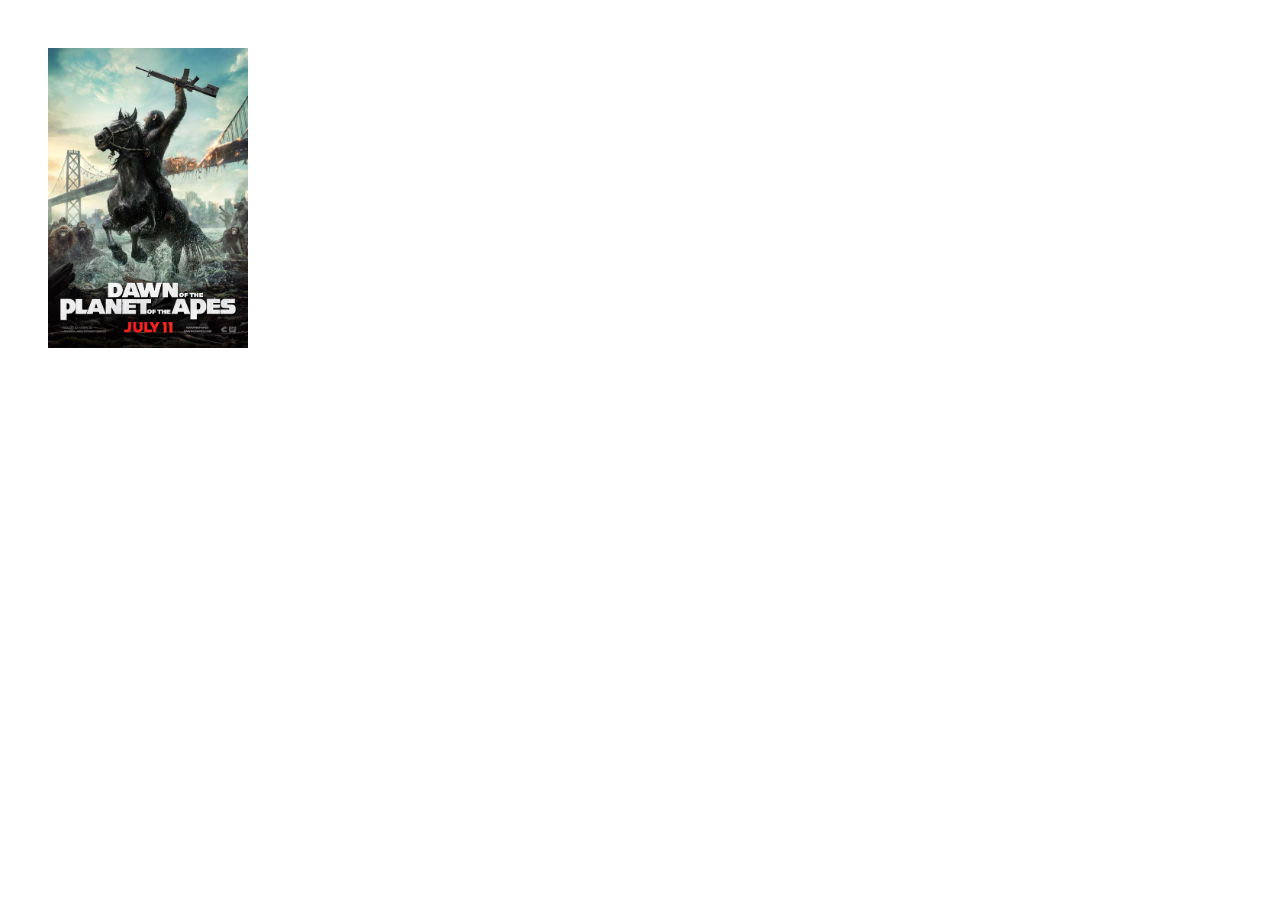
<file: movie/movieSummary.html>
<!DOCTYPE html>
<html>
<head lang="en">
    <meta charset="UTF-8">
    <title></title>
    <link rel="stylesheet" href="base.css"/>
    <style>
        div.img {
            position: relative;
            width: 200px;
            height: 300px;
            padding: 0;
            margin: 0;
        }

        div.summary {
            position: absolute;
            bottom: 0;
            color: transparent;
            font-size: 0.85em;
            padding: 1em;
            background-color: transparent;
            display: block;

        }

        div.img:hover > div.summary {
            /*display: block;*/
            color: white;
            background-color: rgba(0,0,0,0.5);

            -moz-transition: all 500ms ease;
        }


    </style>
</head>
<body>

    <div class="img">
        <div class="summary">In the wake of a disaster that changed the world, the growing and genetically evolving apes find themselves at a critical point with the human race.</div>
        <img width="200" src="pota.jpg" alt=""/>
    </div>

</body>
</html>
</file>
<file: movie/base.css>
body {
    font: 200 1em 'Helvetica Neue';
    padding: 3em;
    margin: 0;
}

input[type="text"] {
    font: 300 1em 'Helvetica Neue';
    outline: none;
    border: 1px solid #eee;
    padding: 0.35em 0.5em;
    background-color: transparent;
}

span.border {
    /* class for displaying the border names */
    display: inline-block;
    padding: .15em 0.55em;
    margin: 0.15em;
    background-color: #eee;
    color: #555;
}
</file>
